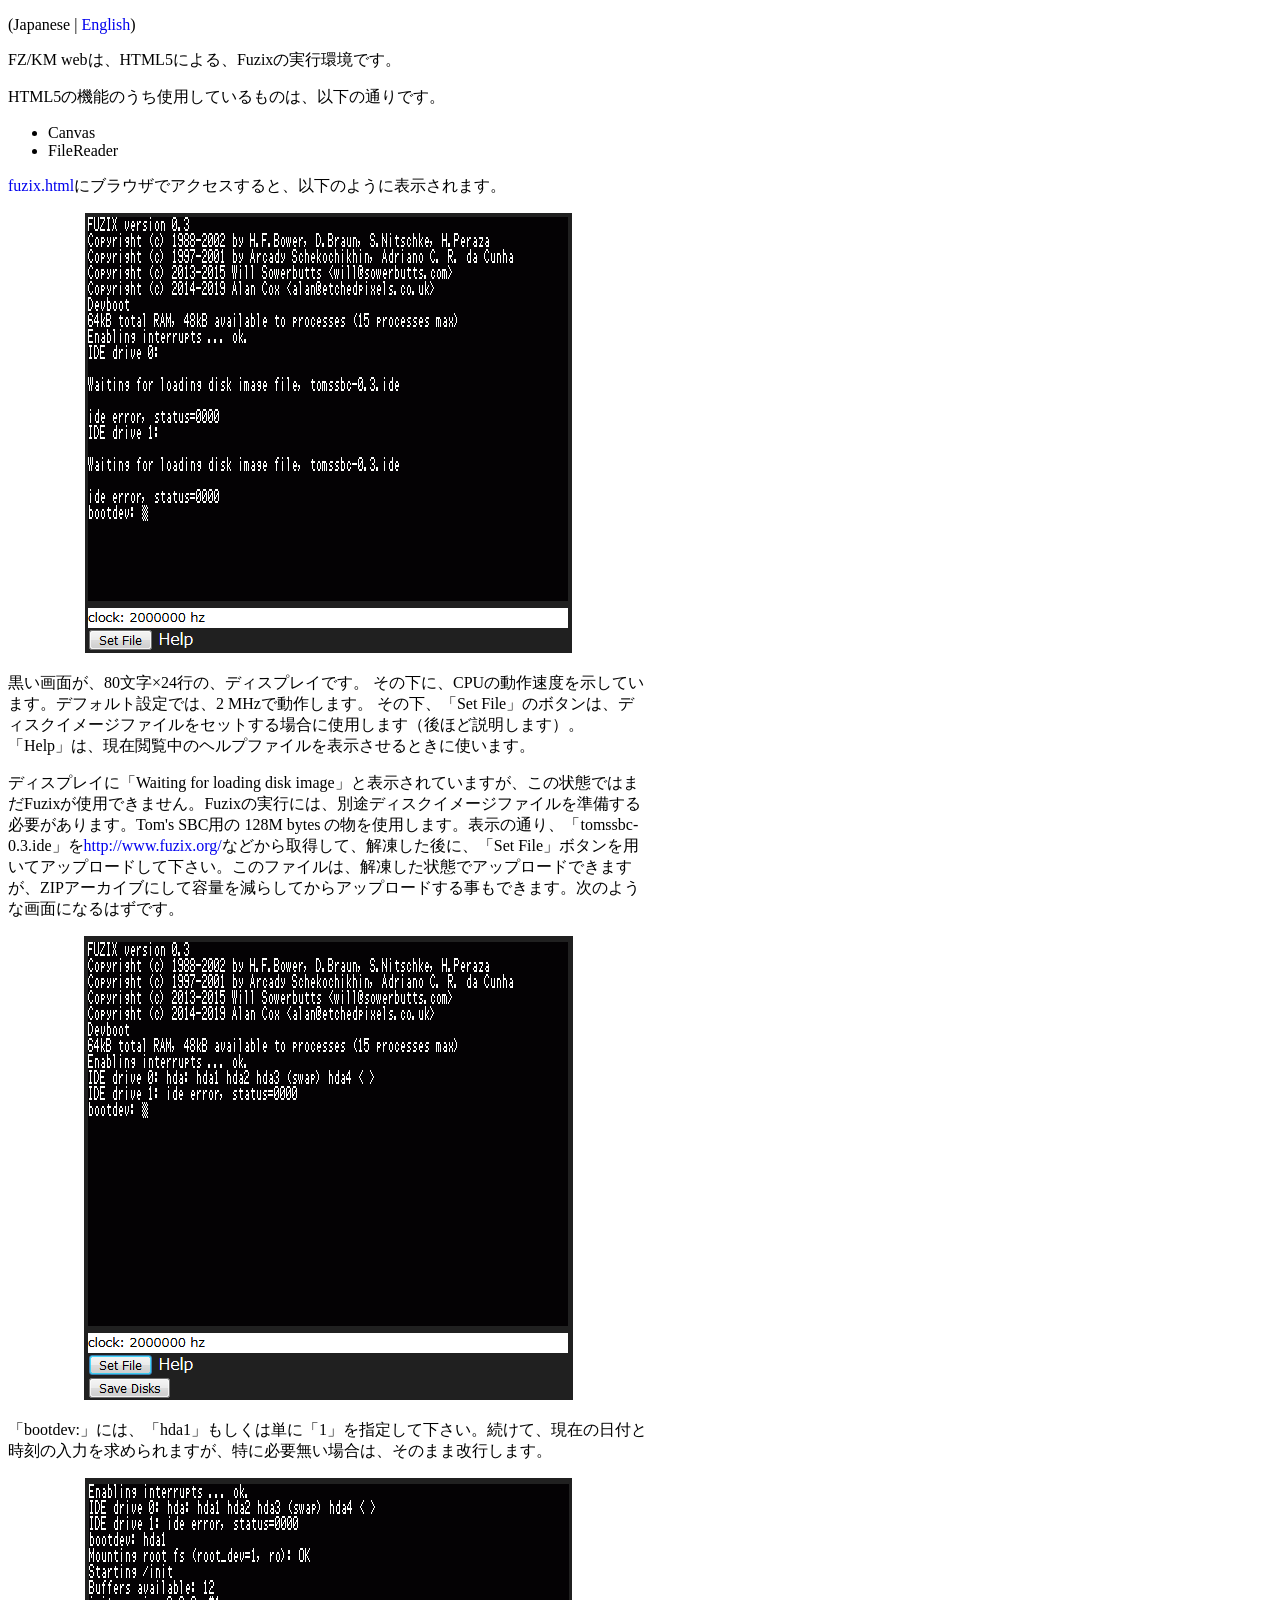
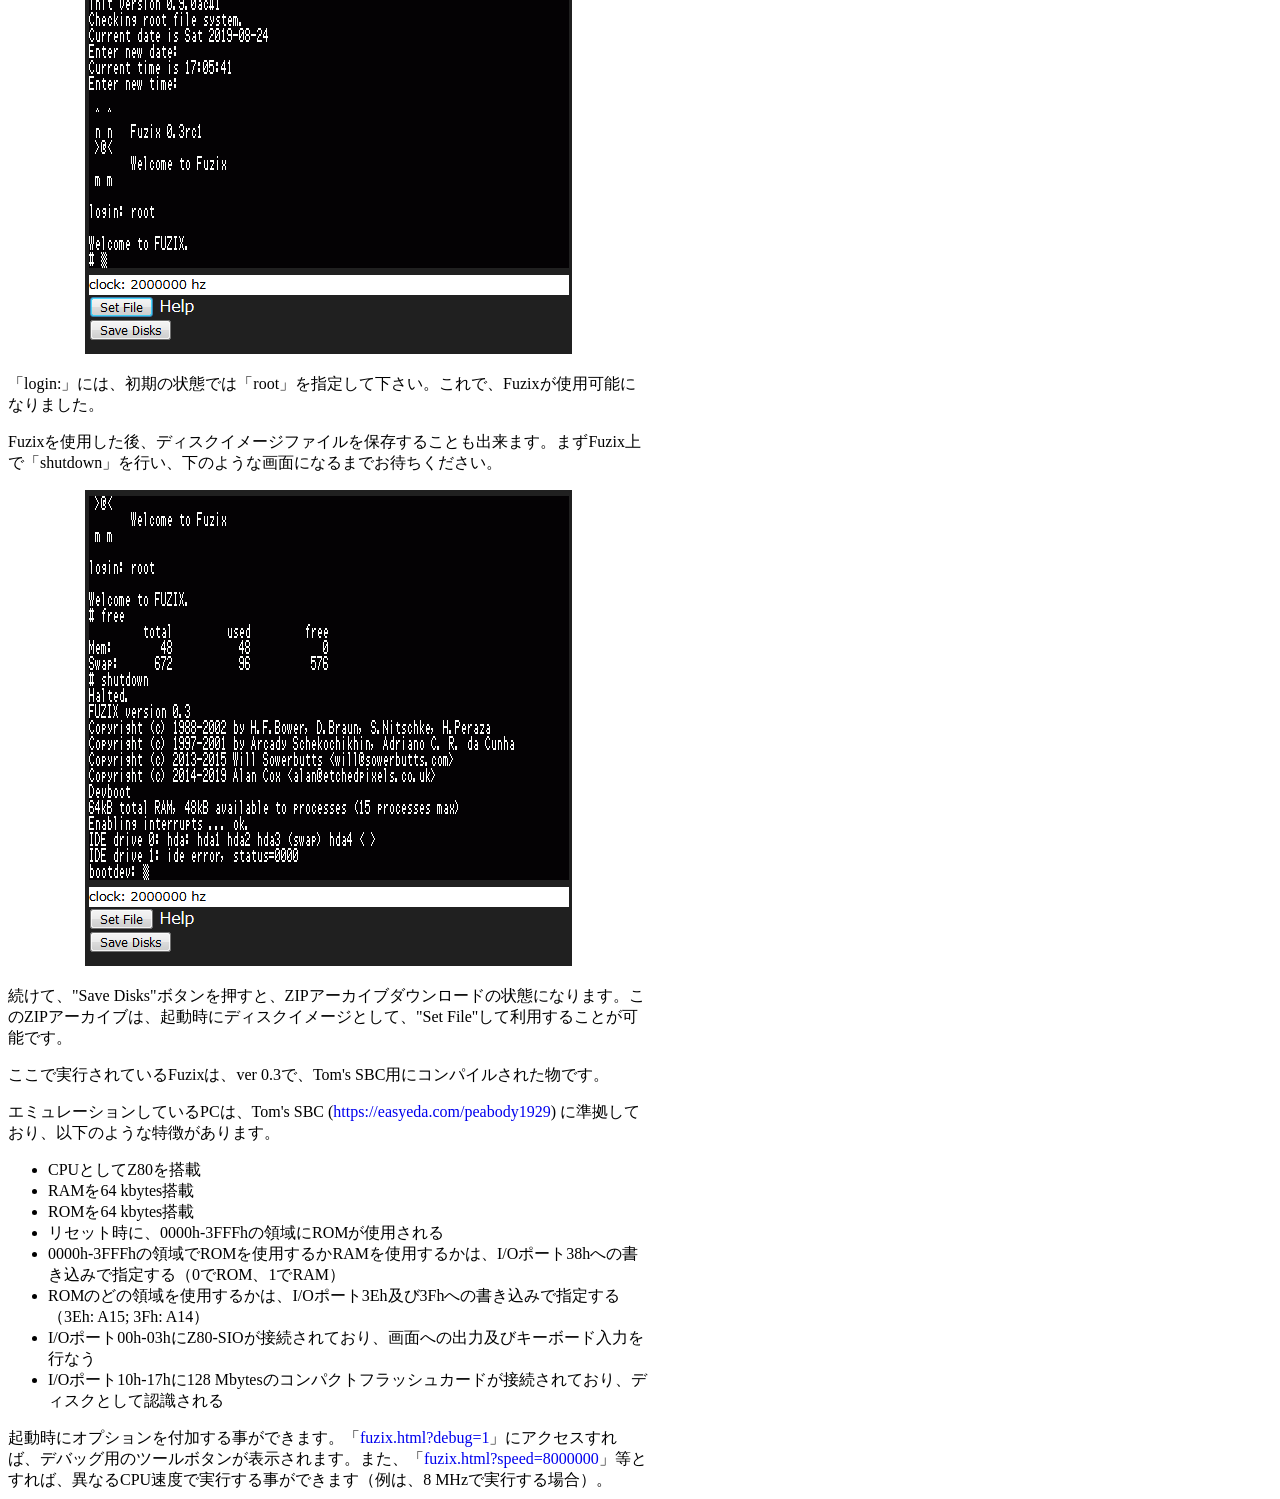
<file: help/index.html>
<!DOCTYPE html>
<html lang="ja">
<head>
	<meta charset="UTF-8" />
	<title>FZ/KM web の使い方</title>
	<style type="text/css">
	<!--
		body {
			width: 640px;
		}
		div {
			text-align: center;
		}
		a {
			text-decoration: none;
		}
	-->
	</style>
</head>
<body>
<p>(Japanese | <a href="english.html">English</a>)</p>
<p>FZ/KM webは、HTML5による、Fuzixの実行環境です。</p>
<p>HTML5の機能のうち使用しているものは、以下の通りです。</p>
<ul>
<li>Canvas</li>
<li>FileReader</li>
</ul>
<p><a href="../fuzix.html">fuzix.html</a>にブラウザでアクセスすると、以下のように表示されます。</p>
<div><img src="fuzix1.png" alt="start" /></div>
<p>黒い画面が、80文字×24行の、ディスプレイです。
その下に、CPUの動作速度を示しています。デフォルト設定では、2 MHzで動作します。
その下、「Set File」のボタンは、ディスクイメージファイルをセットする場合に使用します（後ほど説明します）。
「Help」は、現在閲覧中のヘルプファイルを表示させるときに使います。</p>

<p>ディスプレイに「Waiting for loading disk image」と表示されていますが、この状態ではまだFuzixが使用できません。Fuzixの実行には、別途ディスクイメージファイルを準備する必要があります。Tom's SBC用の 128M bytes の物を使用します。表示の通り、「tomssbc-0.3.ide」を<a href="http://www.fuzix.org/" onclick="window.open(this.href); return false;">http://www.fuzix.org/</a>などから取得して、解凍した後に、「Set File」ボタンを用いてアップロードして下さい。このファイルは、解凍した状態でアップロードできますが、ZIPアーカイブにして容量を減らしてからアップロードする事もできます。次のような画面になるはずです。</p>
<div><img src="fuzix2.png" alt="disksloaded" /></div>

<p>「bootdev:」には、「hda1」もしくは単に「1」を指定して下さい。続けて、現在の日付と時刻の入力を求められますが、特に必要無い場合は、そのまま改行します。</p>
<div><img src="fuzix3.png" alt="disksloaded2" /></div>

<p>「login:」には、初期の状態では「root」を指定して下さい。これで、Fuzixが使用可能になりました。</p>

<p>Fuzixを使用した後、ディスクイメージファイルを保存することも出来ます。まずFuzix上で「shutdown」を行い、下のような画面になるまでお待ちください。</p>
<div><img src="fuzix4.png" alt="start" /></div>
<p>続けて、"Save Disks"ボタンを押すと、ZIPアーカイブダウンロードの状態になります。このZIPアーカイブは、起動時にディスクイメージとして、"Set File"して利用することが可能です。</p>

<p>ここで実行されているFuzixは、ver 0.3で、Tom's SBC用にコンパイルされた物です。</p>


<p>エミュレーションしているPCは、Tom's SBC (<a href="https://easyeda.com/peabody1929" onclick="window.open(this.href); return false;">https://easyeda.com/peabody1929</a>) に準拠しており、以下のような特徴があります。</p>

<ul>
  <li>CPUとしてZ80を搭載</li>
  <li>RAMを64 kbytes搭載</li>
  <li>ROMを64 kbytes搭載</li>
  <li>リセット時に、0000h-3FFFhの領域にROMが使用される</li>
  <li>0000h-3FFFhの領域でROMを使用するかRAMを使用するかは、I/Oポート38hへの書き込みで指定する（0でROM、1でRAM）</li>
  <li>ROMのどの領域を使用するかは、I/Oポート3Eh及び3Fhへの書き込みで指定する（3Eh: A15; 3Fh: A14）</li>
  <li>I/Oポート00h-03hにZ80-SIOが接続されており、画面への出力及びキーボード入力を行なう</li>
  <li>I/Oポート10h-17hに128 Mbytesのコンパクトフラッシュカードが接続されており、ディスクとして認識される</li>
</ul>

起動時にオプションを付加する事ができます。「<a href="../fuzix.html?debug=1">fuzix.html?debug=1</a>」にアクセスすれば、デバッグ用のツールボタンが表示されます。また、「<a href="../fuzix.html?speed=8000000">fuzix.html?speed=8000000</a>」等とすれば、異なるCPU速度で実行する事ができます（例は、8 MHzで実行する場合）。

</body>
</html>
</file>
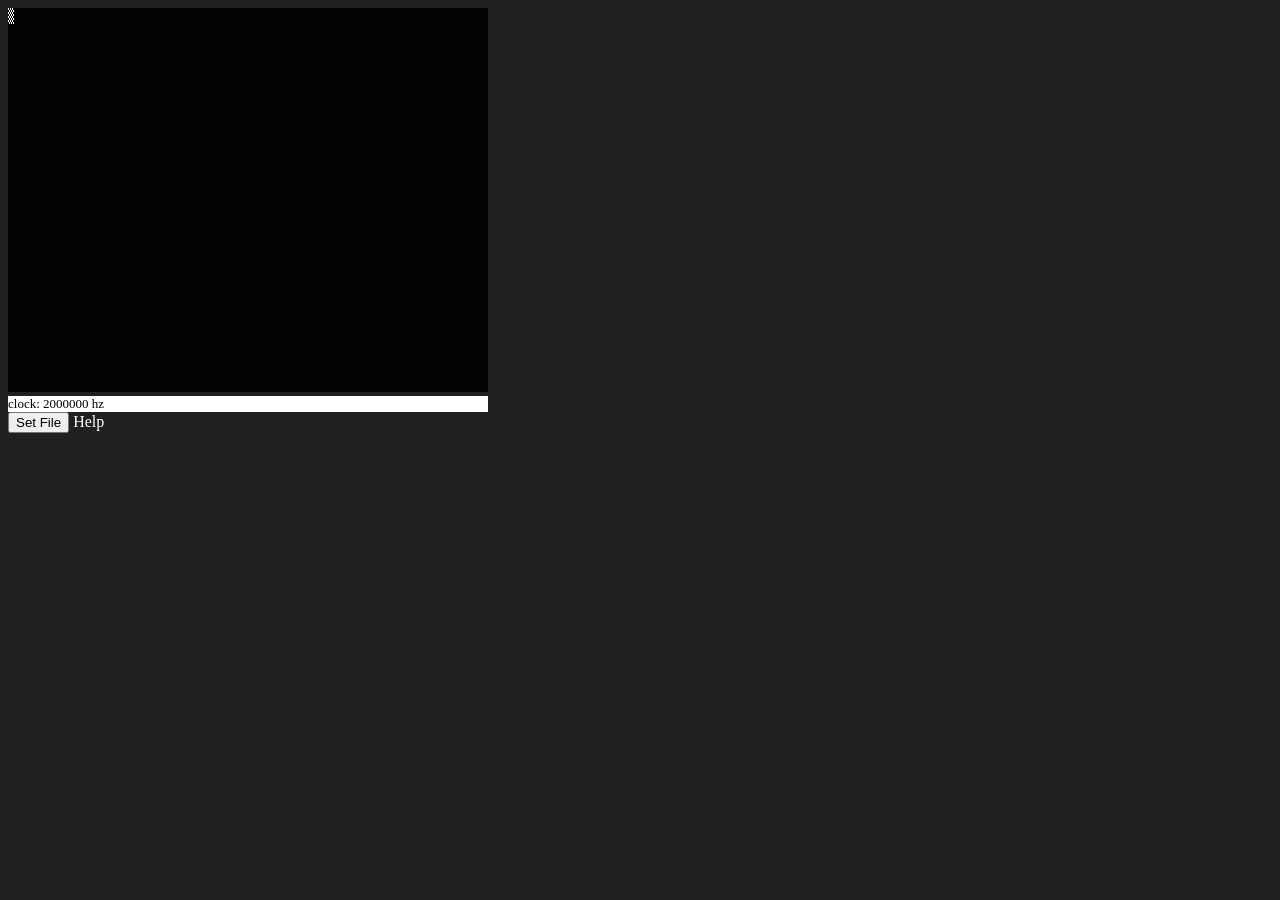
<file: fuzix.html>
<!DOCTYPE html>
<html lang="ja">
<!--
/*********************************
*  FZ/KM web written by Katsumi  *
*    This script is released     *
*       under the GPL v2.0       *
*********************************/
-->
<head>
	<meta charset="UTF-8" />
	<title>FZ/KM web v0.3</title>
	<link rel="stylesheet" type="text/css" href="./style.css" />
	<!-- HTML5 functions -->
	<script type="text/javascript" src="./get.js"></script>
	<script type="text/javascript" src="./dom.js"></script>
	<script type="text/javascript" src="./display.js"></script>
	<!-- Load Z80 CPU emulator -->
	<script type="text/javascript" src="./z80.js"></script>
	<script type="text/javascript" src="./z80functions.js"></script>
	<!-- Load PC environment -->
	<script type="text/javascript" src="./memory.js"></script>
	<script type="text/javascript" src="./io.js"></script>
	<!-- Load ROM -->
	<script type="text/javascript" src="./rom.js"></script>
	<!-- Load IDE emulator -->
	<script type="text/javascript" src="./ide.js"></script>
	<!-- Load file handler -->
	<script type="text/javascript" src="./file.js"></script>
	<!-- Zip file support -->
	<script type="text/javascript" src="./jszip.js"></script>
	<!-- Load debug functions (optional; it will work at fuzix.html?debug=1) -->
	<script type="text/javascript" src="./debug.js"></script>
</head>
<body>
	<!-- Main canvas used for display with 40x25 character resolution -->
	<canvas id="display" width="480" height="384"></canvas>
	<!-- Debug output -->
	<div class="debug" id="debug"></div>
	<!-- CPU speed indicator -->
	<div class="info">
		<span id="speed">clock: 2000000 hz</span>
	</div>
	<!-- Debug buttons -->
	<div class="debug" style="width: 480px;">
		<input value="Step" type="button" onclick="dom.clickStep();" />
		<input value="Cont." type="button" onclick="dom.clickCont();" />
		<input value="Stop at" type="button" onclick="dom.clickStopAt();" />
		<input value="Log to" type="button" onclick="dom.clickLogTo();" />
		<input value="Dump" type="button" onclick="dom.clickDump();" />
	</div>
	<!-- Debug outputs -->
	<pre class="debug" id="displaylog"></pre>
	<pre class="debug" id="dump"></pre>
	<!-- File upload input -->
	<input class="file" id="load" type="file" onchange="file.loaded(this);" />
	<!-- File upload button -->
	<input type="button" value="Set File" onclick="file.setFile(document.getElementById('load'));" />
	<!-- Help file link -->
	<a class="help" href="./help/index.html" onclick="window.open(this.href); return false;">Help</a>
	<!-- File download link -->
	<input type="button" value="Save Disks" class="hidden" id="savebutton" onclick="
		file.saveLink(document.getElementById('save'));
	" />
	<a class="file" id="save" href="#" download="fzkmdisk.zip">Save Disk Image</a>
	<!-- Load main script -->
	<script type="text/javascript" src="main.js"></script>
	<script type="text/javascript">
		// Iniliarizing display will start everything.
		display.init();
	</script>
</body>
</html>
</file>
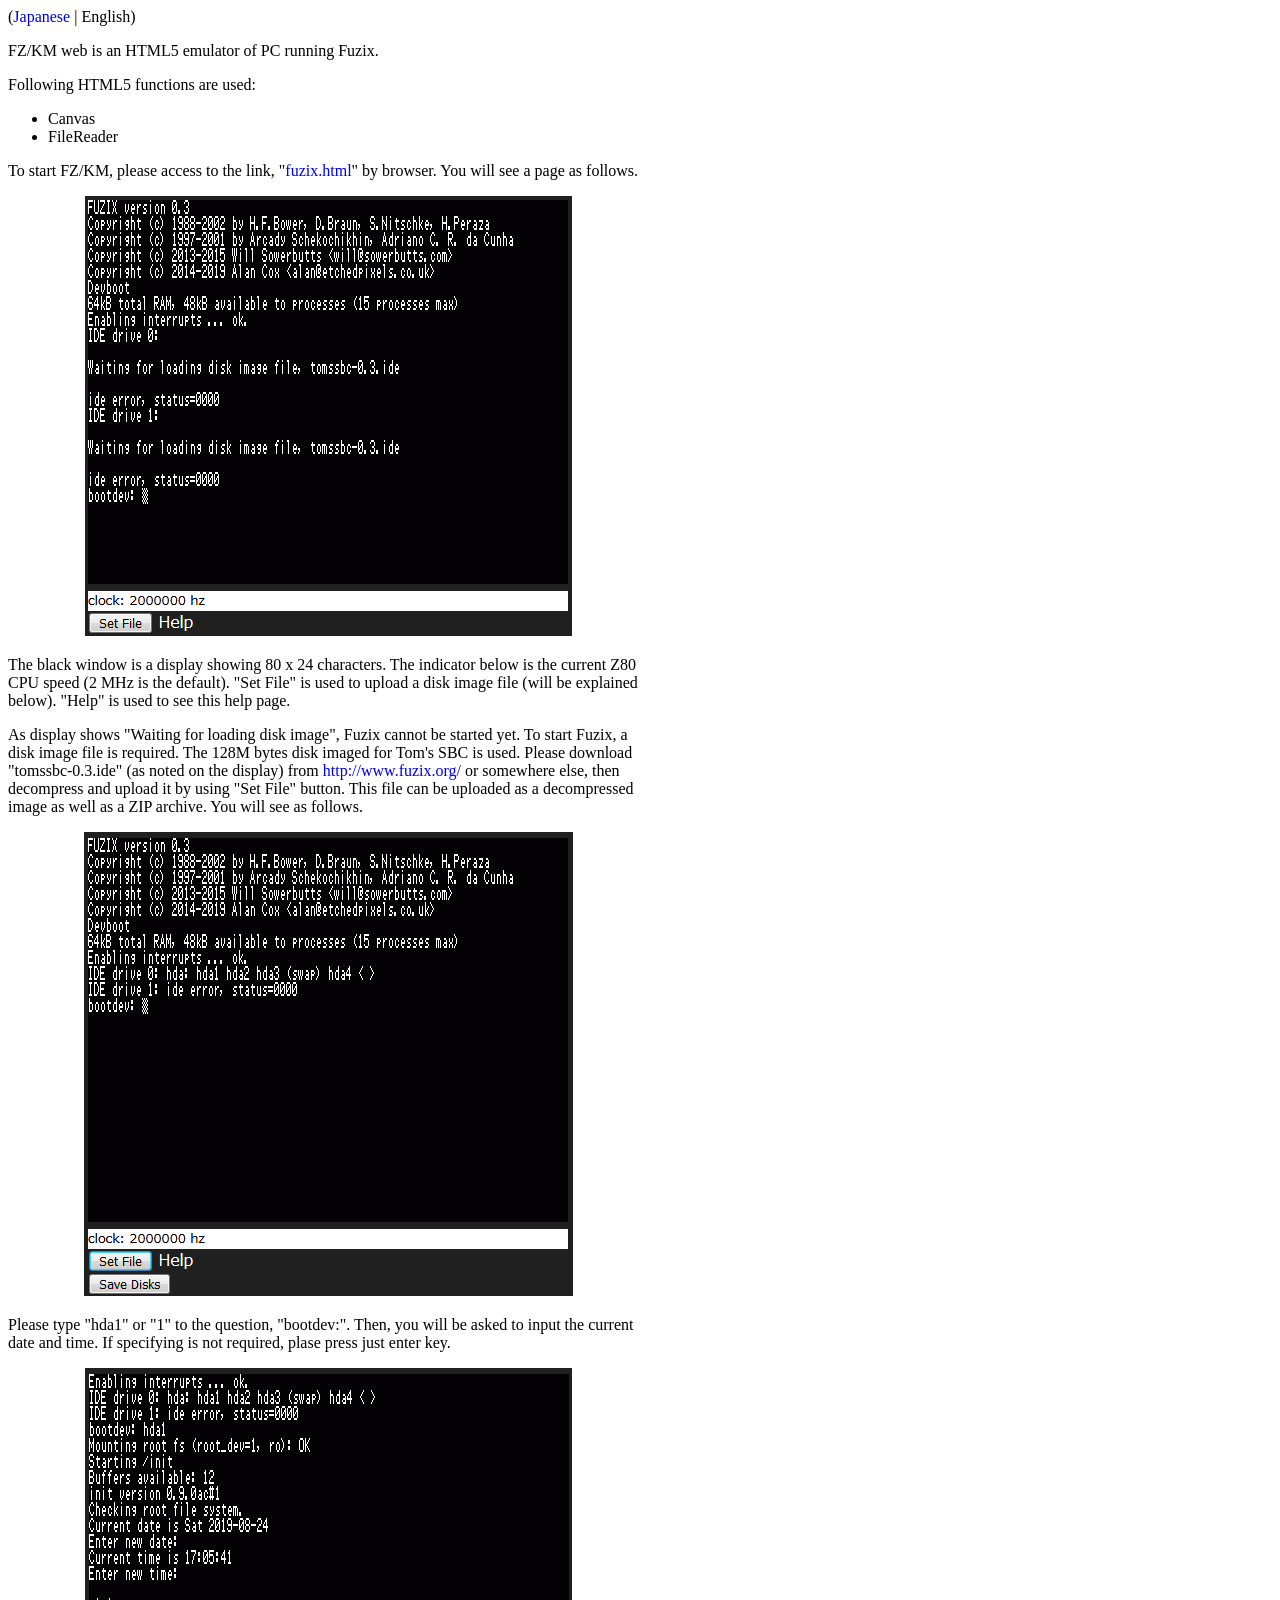
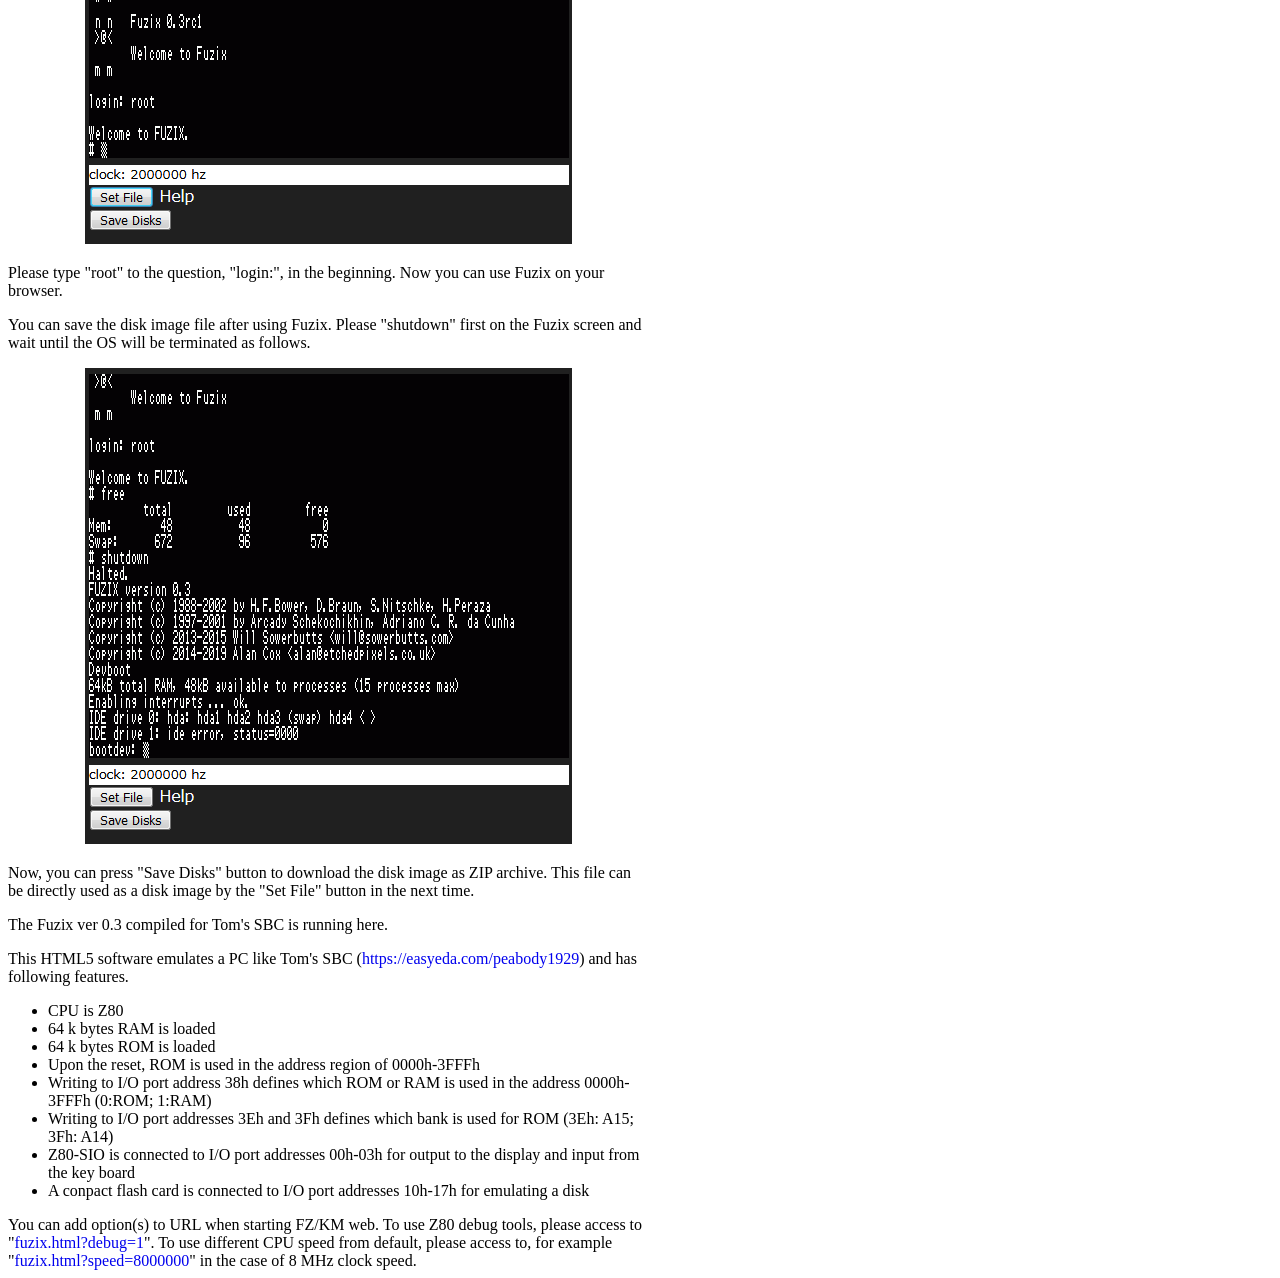
<file: help/english.html>
<!DOCTYPE html>
<html lang="en">
<head>
	<meta charset="UTF-8" />
	<title>How to use FZ/KM web</title>
	<style type="text/css">
	<!--
		body {
			width: 640px;
		}
		div {
			text-align: center;
		}
		a {
			text-decoration: none;
		}
	-->
	</style>
</head>
<body>
(<a href="index.html">Japanese</a> | English)
<p>FZ/KM web is an HTML5 emulator of PC running Fuzix.</p>
<p>Following HTML5 functions are used:</p>
<ul>
<li>Canvas</li>
<li>FileReader</li>
</ul>
<p>To start FZ/KM, please access to the link, "<a href="../fuzix.html">fuzix.html</a>" by browser. You will see a page as follows. </p>
<div><img src="fuzix1.png" alt="start" /></div>
<p>The black window is a display showing 80 x 24 characters. The indicator below is the current Z80 CPU speed (2 MHz is the default). "Set File" is used to upload a disk image file (will be explained below). "Help" is used to see this help page.</p>

<p>As display shows "Waiting for loading disk image", Fuzix cannot be started yet. To start Fuzix, a disk image file is required. The 128M bytes disk imaged for Tom's SBC is used. Please download "tomssbc-0.3.ide" (as noted on the display) from <a href="http://www.fuzix.org/" onclick="window.open(this.href); return false;">http://www.fuzix.org/</a> or somewhere else, then decompress and upload it by using "Set File" button. This file can be uploaded as a decompressed image as well as a ZIP archive. You will see as follows.</p>
<div><img src="fuzix2.png" alt="disksloaded" /></div>

<p>Please type "hda1" or "1" to the question, "bootdev:". Then, you will be asked to input the current date and time. If specifying is not required, plase press just enter key.</p>
<div><img src="fuzix3.png" alt="disksloaded2" /></div>

<p>Please type "root" to the question, "login:", in the beginning. Now you can use Fuzix on your browser.</p>

<p>You can save the disk image file after using Fuzix. Please "shutdown" first on the Fuzix screen and wait until the OS will be terminated as follows.</p>
<div><img src="fuzix4.png" alt="start" /></div>
<p>Now, you can press "Save Disks" button to download the disk image as ZIP archive. This file can be directly used as a disk image by the "Set File" button in the next time.</p>

<p>The Fuzix ver 0.3 compiled for Tom's SBC is running here.</p>

<p>This HTML5 software emulates a PC like Tom's SBC (<a href="https://easyeda.com/peabody1929" onclick="window.open(this.href); return false;">https://easyeda.com/peabody1929</a>) and has following features.</p>

<ul>
  <li>CPU is Z80</li>
  <li>64 k bytes RAM is loaded</li>
  <li>64 k bytes ROM is loaded</li>
  <li>Upon the reset, ROM is used in the address region of 0000h-3FFFh</li>
  <li>Writing to I/O port address 38h defines which ROM or RAM is used in the address 0000h-3FFFh (0:ROM; 1:RAM)</li>
  <li>Writing to I/O port addresses 3Eh and 3Fh defines which bank is used for ROM (3Eh: A15; 3Fh: A14)</li>
  <li>Z80-SIO is connected to I/O port addresses 00h-03h for output to the display and input from the key board</li>
  <li>A conpact flash card is connected to I/O port addresses 10h-17h for emulating a disk</li>
</ul>

You can add option(s) to URL when starting FZ/KM web. To use Z80 debug tools, please access to "<a href="../fuzix.html?debug=1">fuzix.html?debug=1</a>". To use different CPU speed from default, please access to, for example "<a href="../fuzix.html?speed=8000000">fuzix.html?speed=8000000</a>" in the case of 8 MHz clock speed.

</body>
</html>
</file>
<file: style.css>
/*********************************
*  FZ/KM web written by Katsumi  *
*    This script is released     *
*       under the GPL v2.0       *
*********************************/

body {
	background: #202020;
}
.debug, .hidden {
	display:none;
}
.file {
	display:none;
	background: #fff;
	width: 480px;
	text-decoration: none;
	text-align: center;
}
.help {
	color: #fff;
	text-decoration: none;
}
div,pre {
	background: #fff;
	color: #000;
	width: 480px;
	font-size: small;
}
</file>
